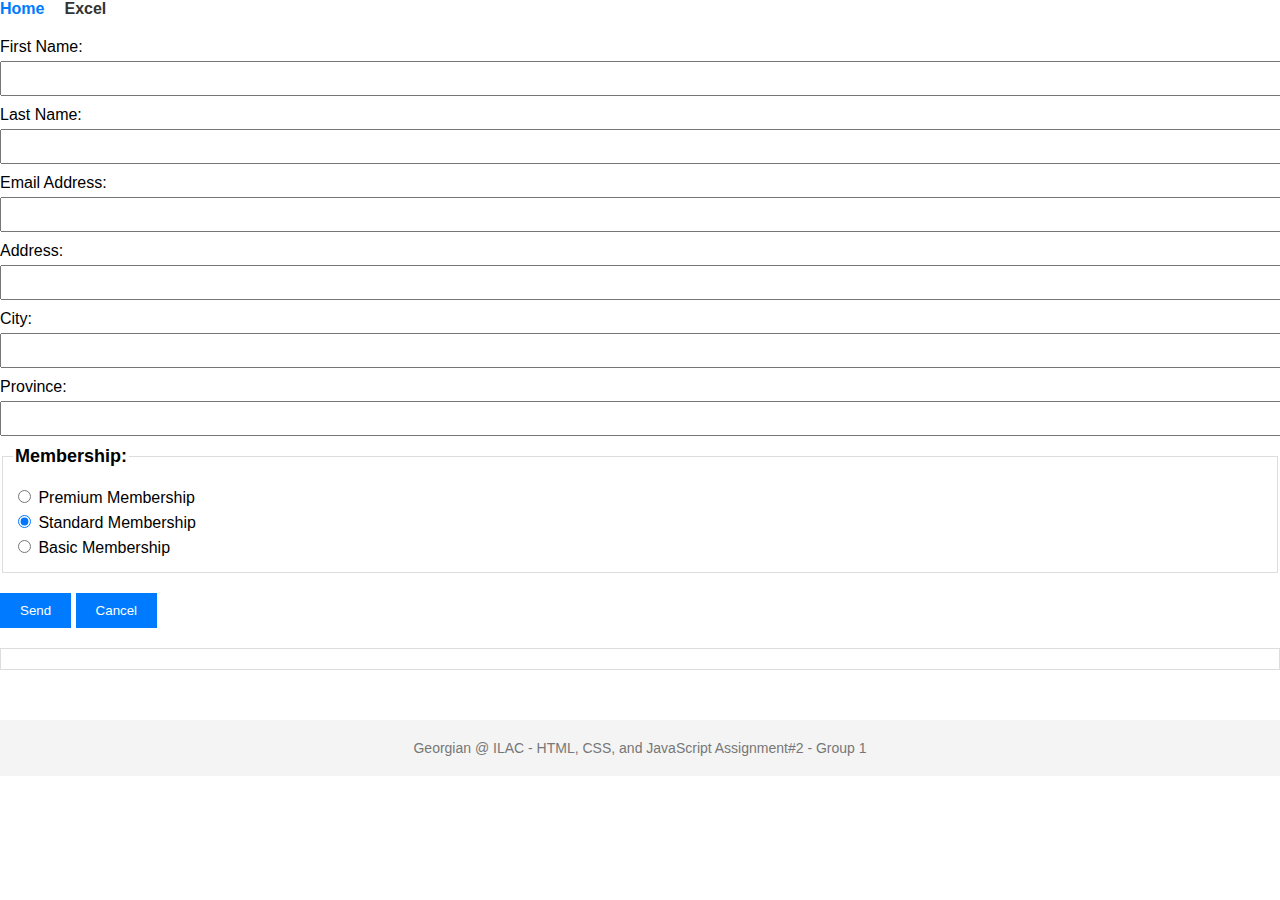
<file: index.html>
<!-- Author - Bhag Singh 200533537
       - Amandeep Kaur 200537147
       - Suneha Suneha 

 -->

<!DOCTYPE html>
<html lang="en">
<head>
  <meta charset="UTF-8">
  <title>Home</title>
  <link rel="stylesheet" href="css/styles.css">
</head>
<body>
  <header>
    <nav>
      <ul>
        <li><a href="index.html">Home</a></li>
        <li><a href="excel.html">Excel</a></li>
      </ul>
    </nav>
  </header>
  <main>
    <form id="main-form" name="mainform">
      <label for="first-name">First Name:</label>
      <input type="text" id="first-name" required>

      <label for="last-name">Last Name:</label>
      <input type="text" id="last-name" required>

      <label for="email">Email Address:</label>
      <input type="email" id="email" required>

      <label for="address">Address:</label>
      <input type="text" id="address" required>

      <label for="city">City:</label>
      <input type="text" id="city" required>

      <label for="province">Province:</label>
      <input type="text" id="province" required>

      <fieldset>
        <legend>Membership:</legend>
        <label><input type="radio" name="membership" value="premium"> Premium Membership</label>
        <label><input type="radio" name="membership" value="standard" checked> Standard Membership</label>
        <label><input type="radio" name="membership" value="basic"> Basic Membership</label>
      </fieldset>

      <button type="submit">Send</button>
      <button type="reset">Cancel</button>
    </form>
    <div id="output"></div>
  </main>
  <footer>
    <p>
      Georgian @ ILAC - HTML, CSS, and JavaScript Assignment#2 - Group 1
    </p>
  </footer>
  <script src="js/main.js"></script>
</body>
</html>
</file>
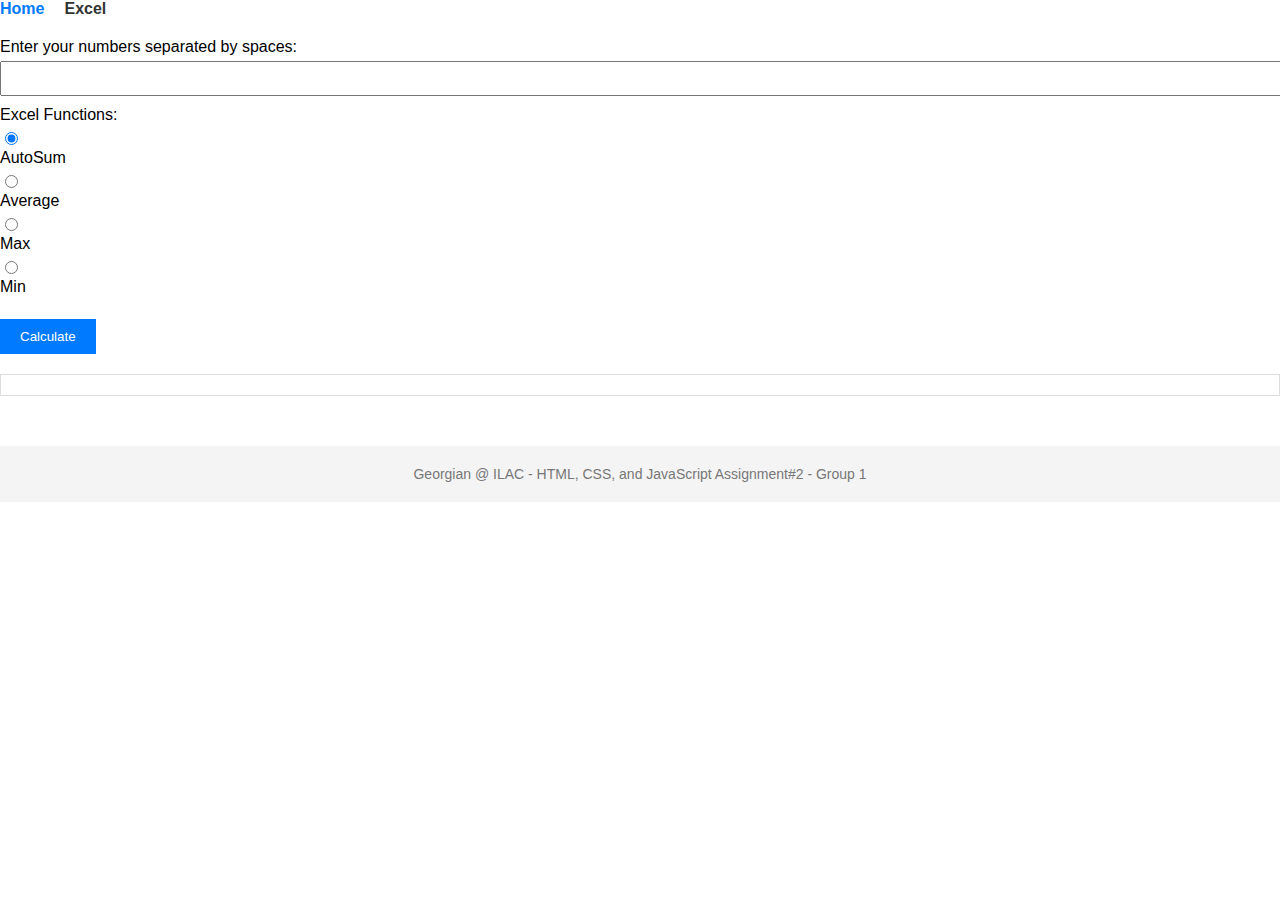
<file: excel.html>
<!DOCTYPE html>
<html lang="en">
<head>
  <meta charset="UTF-8">
  <title>Your Custom Title</title>
  <link rel="stylesheet" href="css/styles.css">
</head>
<body>
  <header>
    <nav>
      <ul>
        <li><a href="index.html">Home</a></li>
        <li><a href="excel.html">Excel</a></li>
      </ul>
    </nav>
  </header>
  <main>
    <form id="excel-form" name="excelform">
      <label for="numbers">Enter your numbers separated by spaces:</label>
      <input type="text" id="numbers" name="numbers" required><br>

      <label>Excel Functions:</label>
      <input type="radio" id="autosum" name="excel" value="autosum" checked>
      <label for="autosum">AutoSum</label>
      <input type="radio" id="average" name="excel" value="average">
      <label for="average">Average</label>
      <input type="radio" id="max" name="excel" value="max">
      <label for="max">Max</label>
      <input type="radio" id="min" name="excel" value="min">
      <label for="min">Min</label><br>

      <button type="submit" id="calculate-btn">Calculate</button>
    </form>
    <div id="output"></div>
  </main>
  <footer>
    <p>
      Georgian @ ILAC - HTML, CSS, and JavaScript Assignment#2 - Group 1
    </p>
  </footer>
  <script src="js/excel.js"></script>
</body>
</html>
</file>
<file: css/styles.css>
/* Reset default margin and padding */
body, h1, h2, h3, h4, h5, h6, p, ul, li {
  margin: 0;
  padding: 0;
}

/* Set a base font size and font-family */
body {
  font-family: Arial, sans-serif;
  font-size: 16px;
}

/* Add some spacing between elements */
header {
  margin-bottom: 20px;
}

nav ul {
  list-style: none;
  display: flex;
}

nav ul li {
  margin-right: 20px;
}

/* Style the form labels */
label {
  display: block;
  margin-bottom: 5px;
}

/* Style the form inputs and buttons */
input[type="text"],
input[type="email"] {
  width: 100%;
  padding: 8px;
  margin-bottom: 10px;
}

fieldset {
  margin-bottom: 20px;
}

button {
  padding: 10px 20px;
  background-color: #007bff;
  color: #fff;
  border: none;
  cursor: pointer;
  transition: background-color 0.2s ease;
}

button:hover {
  background-color: #0056b3;
}

/* Style the output div */
#output {
  margin-top: 20px;
  padding: 10px;
  border: 1px solid #ddd;
}

/* Add some layout to the footer */
footer {
  margin-top: 50px;
  background-color: #f4f4f4;
  padding: 20px 0;
  text-align: center;
}

/* Additional styles for professional appearance */

/* Container to center the content */
.container {
  max-width: 1200px;
  margin: 0 auto;
  padding: 20px;
}

/* Header text styles */
h1 {
  font-size: 24px;
  font-weight: bold;
  margin-bottom: 20px;
}

/* Styling for navigation links */
nav a {
  text-decoration: none;
  color: #333;
  font-weight: bold;
  transition: color 0.2s ease;
}

nav a:hover {
  color: #007bff;
}

/* Styling for form fieldset and legend */
fieldset {
  border: 1px solid #ddd;
  padding: 10px;
}

legend {
  font-size: 18px;
  font-weight: bold;
  margin-bottom: 10px;
}

/* Styling for the output text */
#output {
  font-size: 18px;
  line-height: 1.5;
}

/* Footer text styles */
footer p {
  font-size: 14px;
  color: #777;
}

/* Footer link styles */
footer a {
  color: #007bff;
  text-decoration: none;
  transition: color 0.2s ease;
}

footer a:hover {
  color: #0056b3;
}
</file>
